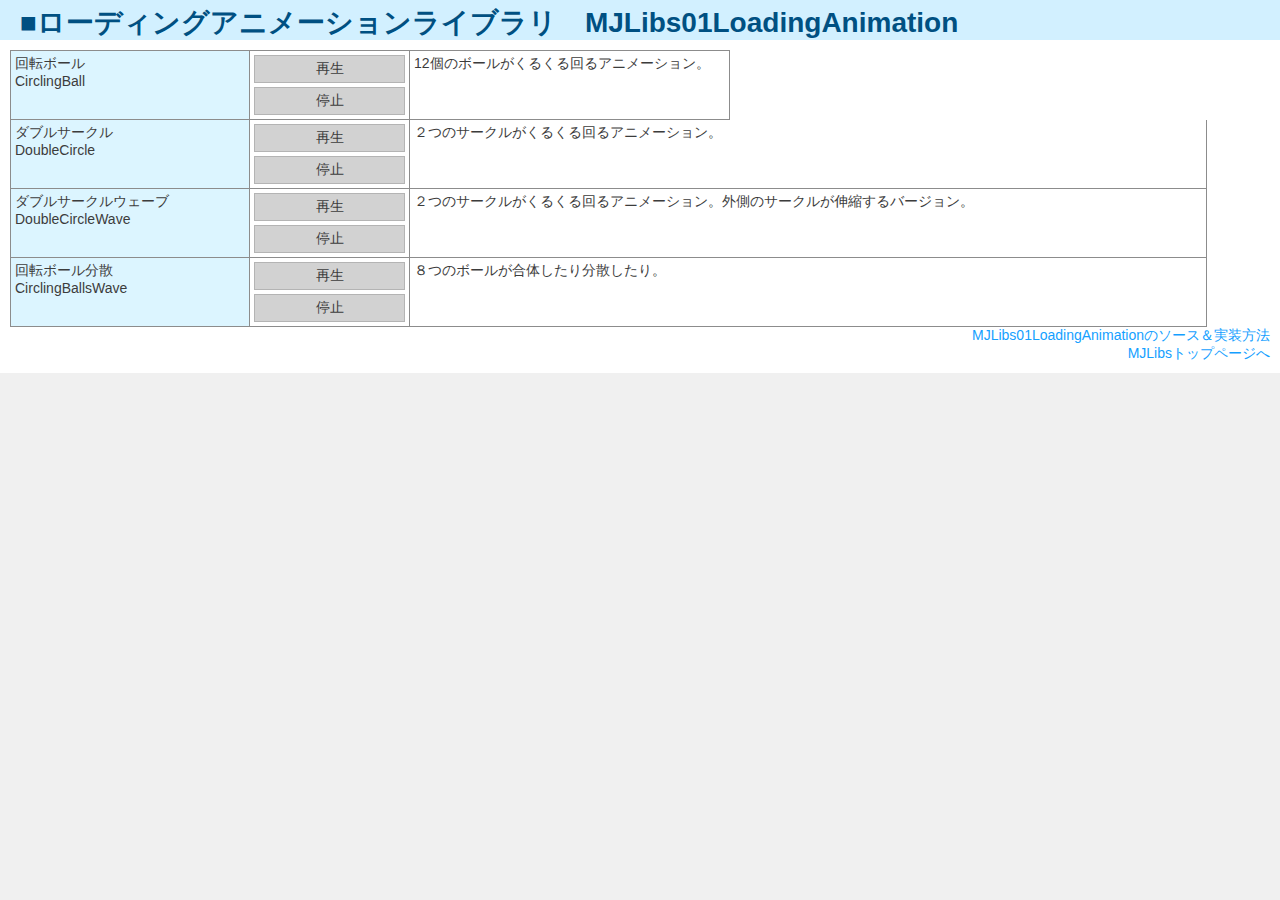
<file: docs/Libs/MJLibs01LoadingAnimation/index.html>
<!DOCTYPE html>
<html lang="ja">
<head>
  <meta charset="UTF-8">
  <!-- IEで常に標準モードで表示させる -->
  <meta http-equiv="X-UA-Compatible" content="IE=edge">
  <!-- 電話番号の自動リンク化を無効 -->
  <meta name="format-detection" content="telephone=no">
  <!-- viewport(レスポンシブ用) -->
  <meta name="viewport" content="width=device-width">
  <!-- 公開前は検索エンジンにインデックスさせない -->
  <meta name="robots" content="noindex, nofollow">
  <!-- サイト -->
  <title>MJLibs：LoadingAnimation</title>
  <meta name="description" content="みきもり拾二ワークス">
  <!-- faviconの指定 -->
  <link rel="icon" href="../../images/favicon.gif">
  <!-- css -->
  <link rel="stylesheet" type="text/css" href="../../css/MJLibs00Common.css">
  <!-- javascript -->
  <script type="text/javascript" src="MJLibs01LoadingAnimation.js"></script>
  <script type="text/javascript" src="MJWorks00LibsMain.js"></script>
  <script type="text/javascript" src="../../js/MJWorks00Main.js"></script>
</head>
<body>

  <!-- メイン -->
  <article class="ArticlePage">
    <header class="ArticlePageHeader">
      <h1>■ローディングアニメーションライブラリ　MJLibs01LoadingAnimation</h1>
    </header>
    <section class="ArticlePageSection">
      <div class="MainBox">

        <!-- 1 -->
        <div class="RowBox">
          <div class="CellBox Column FAWid240">
            <div>回転ボール</div>
            <div>CirclingBall</div>
          </div>
          <div class="CellBox Element FAWid160">
            <div class="BTN" data-act="CirclingBallStart">再生</div>
            <div class="BTN MarginTop4" data-act="AnimeStop">停止</div>
          </div>
          <div class="CellBox Element FAWid320">12個のボールがくるくる回るアニメーション。</div>
        </div>
        <!-- 2 -->
        <div class="RowBox">
          <div class="CellBox Column FAWid240">
            <div>ダブルサークル</div>
            <div>DoubleCircle</div>
          </div>
          <div class="CellBox Element FAWid160">
            <div class="BTN" data-act="DoubleCircleStart">再生</div>
            <div class="BTN MarginTop4" data-act="AnimeStop">停止</div>
          </div>
          <div class="CellBox Element FFWid320">２つのサークルがくるくる回るアニメーション。</div>
        </div>
        <!-- 3 -->
        <div class="RowBox">
          <div class="CellBox Column FAWid240">
            <div>ダブルサークルウェーブ</div>
            <div>DoubleCircleWave</div>
          </div>
          <div class="CellBox Element FAWid160">
            <div class="BTN" data-act="DoubleCircleWaveStart">再生</div>
            <div class="BTN MarginTop4" data-act="AnimeStop">停止</div>
          </div>
          <div class="CellBox Element FFWid320">２つのサークルがくるくる回るアニメーション。外側のサークルが伸縮するバージョン。</div>
        </div>
        <!-- 4 -->
        <div class="RowBox">
          <div class="CellBox Column FAWid240">
            <div>回転ボール分散</div>
            <div>CirclingBallsWave</div>
          </div>
          <div class="CellBox Element FAWid160">
            <div class="BTN" data-act="CirclingBallsWaveStart">再生</div>
            <div class="BTN MarginTop4" data-act="AnimeStop">停止</div>
          </div>
          <div class="CellBox Element FFWid320">８つのボールが合体したり分散したり。</div>
        </div>
        <!-- リンク -->
        <div>
          <div class="FlexEnd">
            <a href="https://github.com/Mikimori12/javascript-Librarys/tree/master/docs/Libs/MJLibs01LoadingAnimation" title="MJLibs01LoadingAnimationページへ">MJLibs01LoadingAnimationのソース＆実装方法</a>
          </div>
          <div class="FlexEnd">
            <a href="https://github.com/Mikimori12/javascript-Librarys" title="MJLibsトップページへ">MJLibsトップページへ</a>
          </div>
        </div>

      </div><!-- /MainBox end -->

    </section>
  </article>

  </body>
</html>
</file>
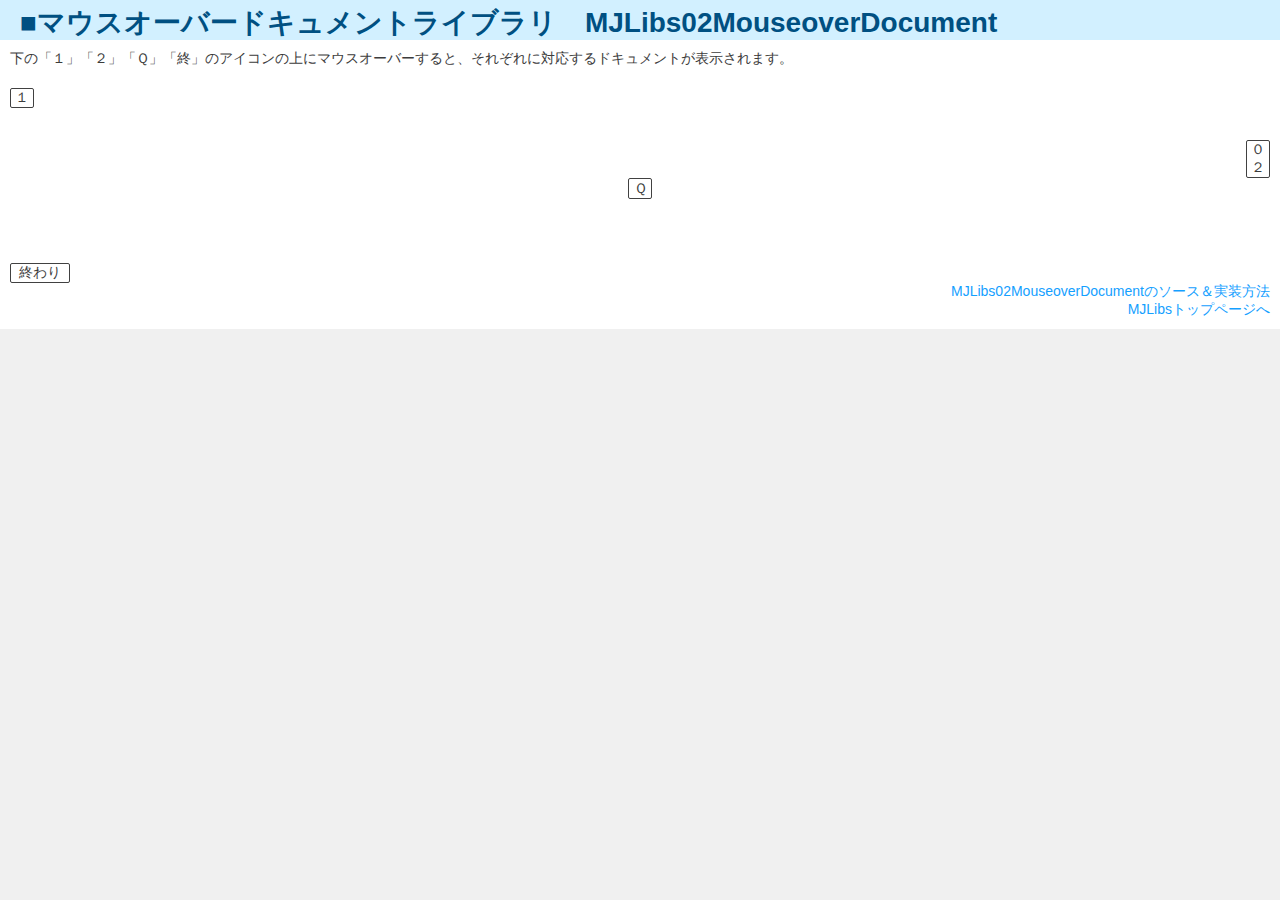
<file: docs/Libs/MJLibs02MouseoverDocument/index.html>
<!DOCTYPE html>
<html lang="ja">
<head>
  <meta charset="UTF-8">
  <!-- IEで常に標準モードで表示させる -->
  <meta http-equiv="X-UA-Compatible" content="IE=edge">
  <!-- 電話番号の自動リンク化を無効 -->
  <meta name="format-detection" content="telephone=no">
  <!-- viewport(レスポンシブ用) -->
  <meta name="viewport" content="width=device-width">
  <!-- 公開前は検索エンジンにインデックスさせない -->
  <meta name="robots" content="noindex, nofollow">
  <!-- サイト -->
  <title>MJLibs：MouseoverDocument</title>
  <meta name="description" content="みきもり拾二ワークス">
  <!-- faviconの指定 -->
  <link rel="icon" href="../../images/favicon.gif">
  <!-- css -->
  <link rel="stylesheet" type="text/css" href="MJLibs02MouseoverDocument.css">
  <link rel="stylesheet" type="text/css" href="../../css/MJLibs00Common.css">
  <!-- javascript -->
  <script type="text/javascript" src="MJLibs02MouseoverDocument.js"></script>
  <script type="text/javascript" src="MJWorks00LibsMain.js"></script>
  <script type="text/javascript" src="../../js/MJWorks00Main.js"></script>
</head>
<body>

  <!-- メイン -->
  <article class="ArticlePage">
    <header class="ArticlePageHeader">
      <h1>■マウスオーバードキュメントライブラリ　MJLibs02MouseoverDocument</h1>
    </header>
    <section class="ArticlePageSection">
      <div class="MainBox">下の「１」「２」「Ｑ」「終」のアイコンの上にマウスオーバーすると、それぞれに対応するドキュメントが表示されます。</div>
      <div class="MainBox">

        <!-- 1 -->
        <div class="RowBox">
          <div data-helpid="Document01"><span>１</span></div>
          <div data-helpdoc="Document01">
            <h2>◆ドキュメント０１</h2>
            <p>マウスオーバーすると対応するドキュメントを表示ます。</p>
          </div>
        </div>
        <br><br>
        <!-- 2 -->
        <div class="FlexEnd">
          <div data-helpid="Document02"><span>０２</span></div>
          <div data-helpdoc="Document02">
            <h2>◆ドキュメント０２</h2>
            <p>マウスオーバーするスイッチの位置で、表示位置も調整されます。</p>
          </div>
        </div>
        <!-- 3 -->
        <div class="FlexCenter">
          <div data-helpid="Document03"><span>Ｑ</span></div>
          <div data-helpdoc="Document03">
            <h2>◆ドキュメント０３</h2>
            <p>ドキュメント中身は普通のHTMLタグで構成するので、画像や表組なども表示できます。</p>
            <table>
              <tr>
                <th class="Wid100">名前</th>
                <th class="Wid80">年齢</th>
                <th class="Wid200">職種</th>
              </tr>
              <tr>
                <td>ジョニー</td>
                <td>24</td>
                <td>サンタクロース</td>
              </tr>
              <tr>
                <td>フィリップ</td>
                <td>32</td>
                <td>フリーター</td>
              </tr>
              <tr>
                <td>権三郎</td>
                <td>48</td>
                <td>とび職</td>
              </tr>
            </table>
            <div class="MarginTop4"><img src="../../images/momo.jpg" width="100"></div>
          </div>
        </div>
        <br><br>
        <br><br>
        <!-- 4 -->
        <div class="RowBox">
          <div class="Wid60" data-helpid="Document04"><span>終わり</span></div>
          <div data-helpdoc="Document04">
            <h2>◆ドキュメント０４</h2>
            <p>おしまい。</p>
          </div>
        </div>
        <!-- リンク -->
        <div>
          <div class="FlexEnd">
            <a href="https://github.com/Mikimori12/javascript-Librarys/tree/master/docs/Libs/MJLibs02MouseoverDocument" title="MJLibs02MouseoverDocumentページへ">MJLibs02MouseoverDocumentのソース＆実装方法</a>
          </div>
          <div class="FlexEnd">
            <a href="https://github.com/Mikimori12/javascript-Librarys" title="MJLibsトップページへ">MJLibsトップページへ</a>
          </div>
        </div>

      </div>
    </section>
  </article>

</body>
</html>
</file>
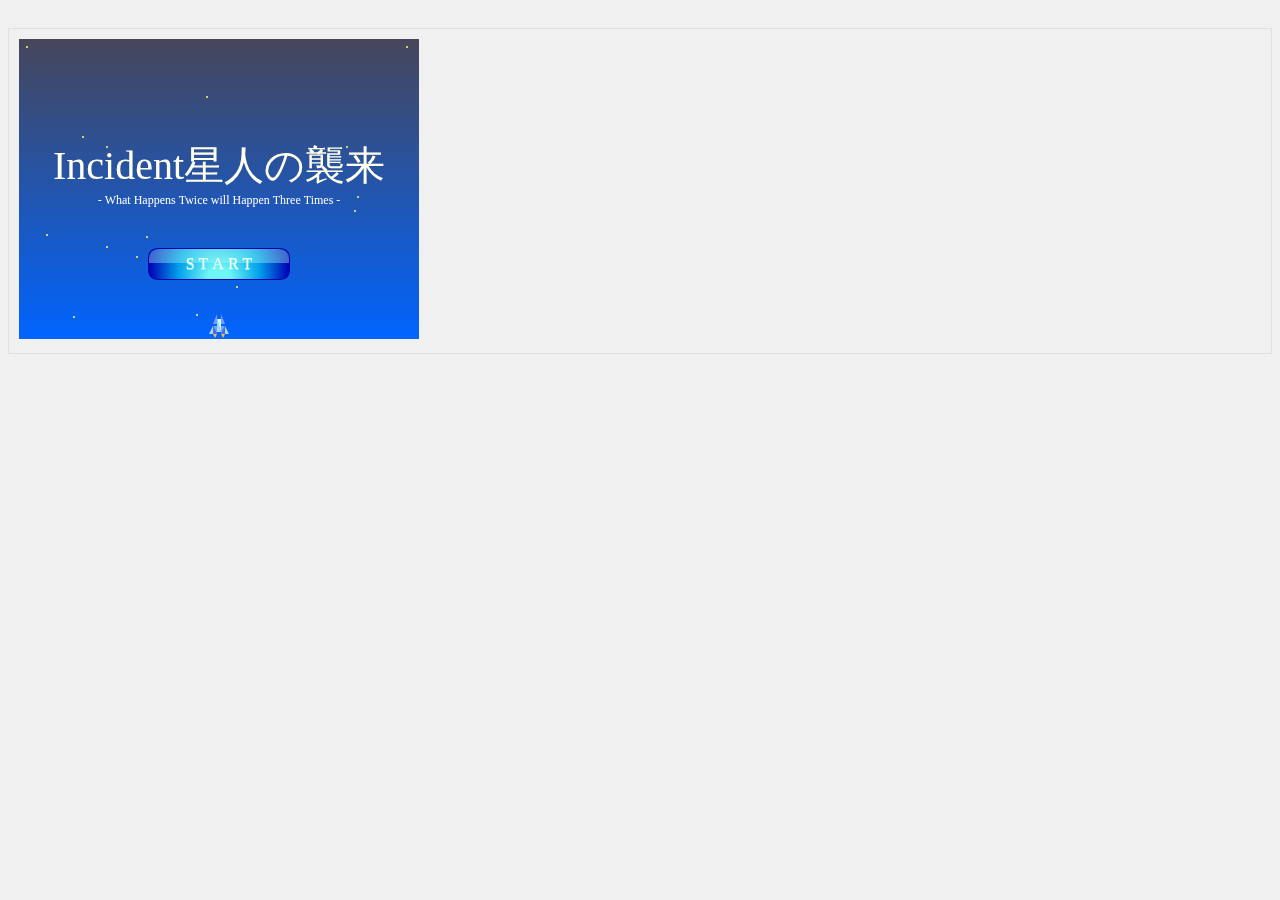
<file: docs/Libs/MJWorks00Shooting/jm.work.html>
<!DOCTYPE html>
<html>
<!-- head -->
<head>
<meta http-equiv="Content-Type" content="text/html; charset=UTF-8">
<title>ShootingGame</title>
<link rel='stylesheet' href='jm.common.css'>
<script type='text/javascript' src='jm.canvas.js'></script>
<script type='text/javascript' src='jm.data.js'></script>
<script type='text/javascript' src='jm.common.js'></script>
<script type='text/javascript' src='jm.main.js'></script>
<script type='text/javascript'>
<!--
  mainFrame();
// -->
</script>
</head>
<!-- body -->
<body>

<div id='jmTime'></div>
<div id='jmBOX' class='jmBOX'></div>
<div id='jmXY'></div>

</body>
</html>
</file>
<file: docs/css/MJLibs00Common.css>
/*==============================================================================
  ■MJLibsトップページ用css
================================================================================*/
/*++++++++++++++++++++++++++++++++++++++++++++++++
  ■初期設定
++++++++++++++++++++++++++++++++++++++++++++++++++*/
body {
  font-size : 14px;
  font-family:"メイリオ", "ＭＳ Ｐゴシック", sans-serif;
  margin : 0; padding : 0;
  background-color : rgba(240,240,240,1);
  color : rgba(60,60,60,1);
}
header, footer, article, section, aside, nav, main, div {
  box-sizing : border-box;
}
div {
  position : relative;
}
a, a:link, :visited {
  color : rgba(20,160,255,1);
  text-decoration : none;
}
a:hover {
  color : rgba(0,20,154,1);
  text-decoration : underline;
}
img, span, a, input {
  display : inline-block;
  vertical-align : middle;
}
h1,h2,h3,h4 { padding:0; margin:0; }
/*++++++++++++++++++++++++++++++++++++++++++++++++
  ■色
++++++++++++++++++++++++++++++++++++++++++++++++++*/
.JMRed {
  background-color : rgba(255,120,90,1);
}
/*++++++++++++++++++++++++++++++++++++++++++++++++
  ■ボタン
++++++++++++++++++++++++++++++++++++++++++++++++++*/
.BTN {
  padding : 4px 8px;
  background-color : rgba(210,210,210,1);
  border : solid 1px rgba(180,180,180,1);
  text-align : center;
}
.BTN:hover {
  cursor : pointer;
  background-color : rgba(245,252,255,1);
  color : rgba(60,190,240,1);
}
/*++++++++++++++++++++++++++++++++++++++++++++++++
  ■構造
++++++++++++++++++++++++++++++++++++++++++++++++++*/
.ArticlePage {
  width : 100%; height : 100%;
  padding : 0;
}
.ArticlePageHeader {
  width : 100%; height : 40px;
  background-color : rgba(210,240,255,1);
  color : rgba(0,80,130,1);
  padding-left : 20px;
  padding-top : 4px;
}
.ArticlePageSection {
  width : 100%; height : calc( 100% - 40px );
  background-color : white;
}
/*++++++++++++++++++++++++++++++++++++++++++++++++
  ■テーブル
++++++++++++++++++++++++++++++++++++++++++++++++++*/
.MainBox {
  width : 100%;
  padding : 10px;
}
.RowBox {
  width : 95%;
  display : flex;
}
.MainBox .RowBox .CellBox {
  border-bottom : solid 1px rgba(140,140,140,1);
  border-right : solid 1px rgba(140,140,140,1);
  padding : 4px;
}
.MainBox .RowBox:first-child .CellBox {
  border-top : solid 1px rgba(140,140,140,1);
}
.MainBox .RowBox .CellBox:first-child {
  border-left : solid 1px rgba(140,140,140,1);
}
.CellBox.Column {
  background-color : rgba(220,245,255,1);
}
.FlexEnd {
  display : flex;
  justify-content : flex-end;
}
.FlexCenter {
  display : flex;
  justify-content : center;
}
table {
  border-collapse : collapse;
}
th {
  background-color : rgba(210,245,252,1);
  border : solid 1px rgba(180,180,180,1);
  padding : 2px 4px;
}
td {
  border : solid 1px rgba(180,180,180,1);
  padding : 8px 8px;
}
/*++++++++++++++++++++++++++++++++++++++++++++++++
  ■幅指定
++++++++++++++++++++++++++++++++++++++++++++++++++*/
/* Flex固定 */
.FAWid100 { flex: 0 0 100px; max-width:100px; }
.FAWid160 { flex: 0 0 160px; max-width:160px; }
.FAWid240 { flex: 0 0 240px; max-width:240px; }
.FAWid320 { flex: 0 0 320px; max-width:320px; }
/* Flex可変 */
.FFWid100 { flex: 1 0 auto; min-width:100px; }
.FFWid160 { flex: 1 0 auto; min-width:160px; }
.FFWid320 { flex: 1 0 auto; min-width:320px; }
/* 通常 */
.Wid60 { width : 60px !important; max-width : 60px !important; min-width : 60px !important; }
.Wid80 { width : 80px !important; max-width : 80px !important; min-width : 80px !important; }
.Wid100 { width : 100px !important; max-width : 100px !important; min-width : 100px !important; }
.Wid200 { width : 200px !important; max-width : 200px !important; min-width : 200px !important; }
/*++++++++++++++++++++++++++++++++++++++++++++++++
  ■マージン
++++++++++++++++++++++++++++++++++++++++++++++++++*/
.MarginTop4 { margin-top:4px; }
</file>
<file: docs/Libs/MJLibs02MouseoverDocument/MJLibs02MouseoverDocument.css>
/*++++++++++++++++++++++++++++++++++++++++++++++++
  ■ライブラリ：マウスオーバードキュメント
++++++++++++++++++++++++++++++++++++++++++++++++++*/
[data-helpid] {
  width : 24px;
  border :solid 1px rgba(65,65,65,1);
  border-radius : 2px 2px 2px 2px;
  text-align : center;
}
[data-helpid]:hover {
  cursor : help;
  background-color : rgba(220,245,255,1);
}
[data-helpdoc] {
  padding : 8px 20px;
  background-color : white;
  box-shadow : 0 0 2px 1px rgba(0,0,0,0.5);
}
</file>
<file: docs/Libs/MJWorks00Shooting/jm.common.css>
/*******************************************************************
  ■研修用css
*******************************************************************/
body {
background-color : #f0f0f0;
color : #d0d0d0;
}
div {
padding : 10px;
}
canvas {
background-color : #ffffff;
user-select: none;
}
div.jmBOX {
border : solid 1px #e0e0e0;
  user-select : none;
}
</file>
